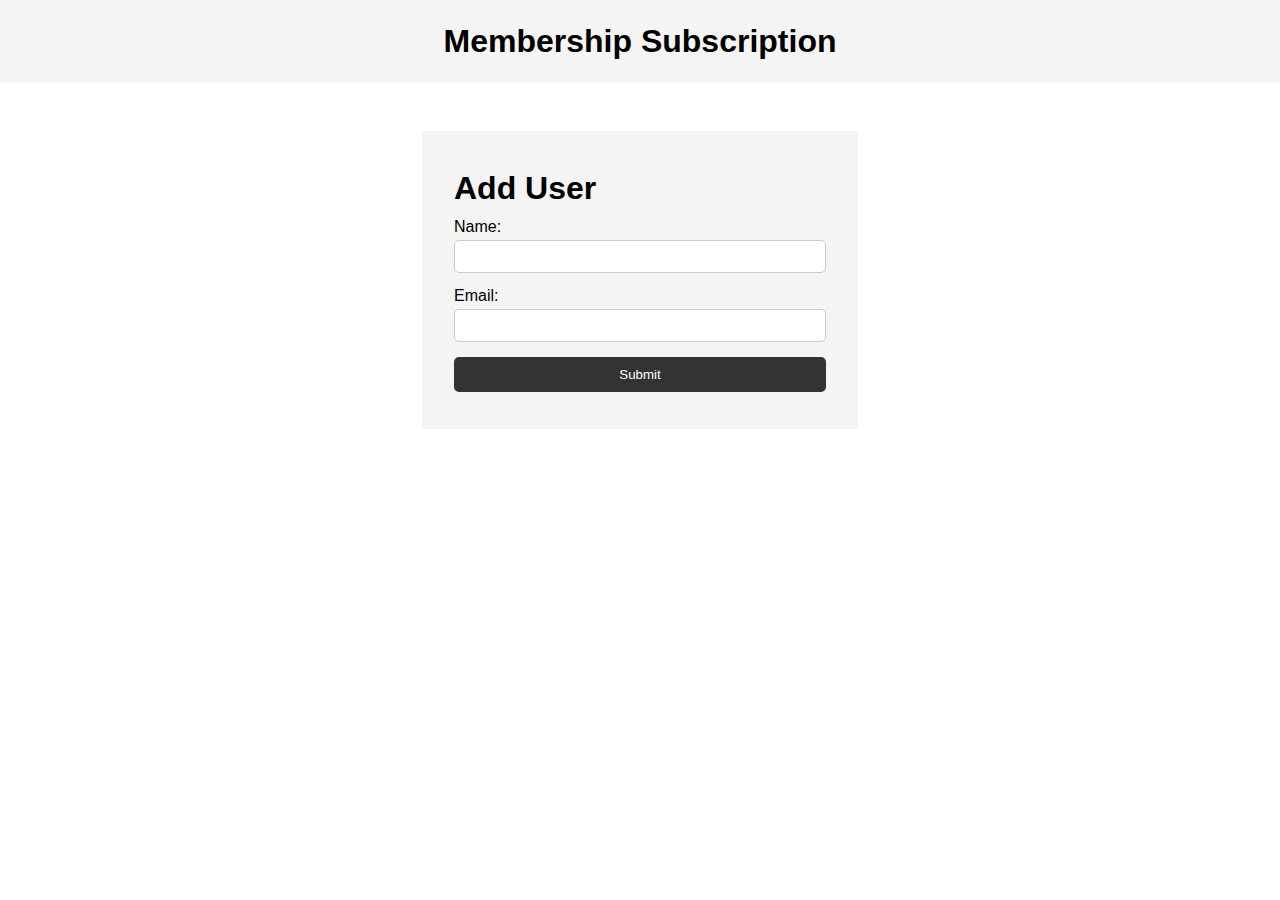
<file: index.html>
<!DOCTYPE html>
<html lang="en">
  <head>
    <meta charset="UTF-8" />
    <meta name="viewport" content="width=device-width, initial-scale=1.0" />
    <meta http-equiv="X-UA-Compatible" content="ie=edge" />
    <title>JS For Beginners</title>
    <link rel="stylesheet" href="style.css">
  </head>
  <body>
    <header>
      <h1>Membership Subscription</h1>
    </header>

    <section class="container">
      <form id="my-form">
        <h1>Add User</h1>
        <div class="msg"></div>
        <div>
          <label for="name">Name:</label>
          <input type="text" id="name">
        </div>
        <div>
          <label for="email">Email:</label>
          <input type="text" id="email">
        </div>
        <input class="btn" type="submit" value="Submit">
      </form>

      <ul id="users"></ul>

      <!-- <ul class="items">
        <li class="item">Item 1</li>
        <li class="item">Item 2</li>
        <li class="item">Item 3</li>
      </ul> -->
    </section>
    

    <script src="main.js"></script>
  </body>
</html>
</file>
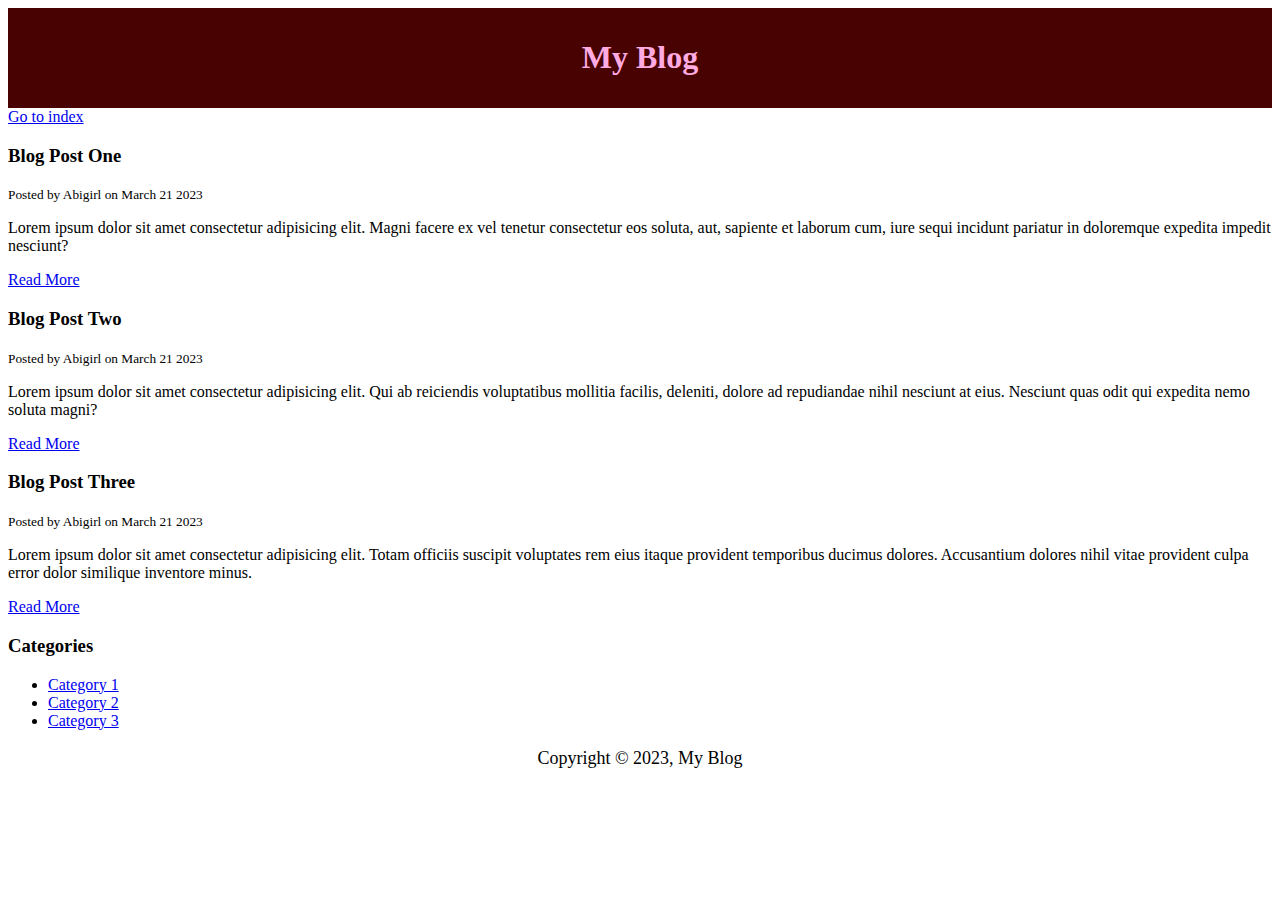
<file: blog.html>
<!DOCTYPE html>
<html>
    <head>
        <title>My Blog</title>
        <meta name ="description" content="Awesome Blog by Abigirl">
        <meta name="keywords" content="web design blog, web dev blog, Abigirl">

        <!--css style-->
        <style type="text/css">
            #main-header{
                text-align: center;
                background-color: rgb(73, 2, 2);
                color: rgb(255, 171, 225);
                padding: 10px;
            }

            #main-footer{
                text-align: center;
                font-size: 18px;

            }

        </style>
    </head>
    <body>
        <header id="main-header">
            <h1>My Blog</h1>
        </header>

        <a href="index.html">Go to index</a>

        <section>
            <article class="post">
                <h3>Blog Post One</h3>
                <small>Posted by Abigirl on March 21 2023</small>
                <p>Lorem ipsum dolor sit amet consectetur adipisicing elit. Magni facere ex vel tenetur consectetur eos soluta, aut, sapiente et laborum cum, iure sequi incidunt pariatur in doloremque expedita impedit nesciunt?</p>
                <a href="post.html">Read More</a>
            </article>
            <article class="post">
                <h3>Blog Post Two</h3>
                <small>Posted by Abigirl on March 21 2023</small>
                <p>Lorem ipsum dolor sit amet consectetur adipisicing elit. Qui ab reiciendis voluptatibus mollitia facilis, deleniti, dolore ad repudiandae nihil nesciunt at eius. Nesciunt quas odit qui expedita nemo soluta magni?</p>
                <a href="post.html">Read More</a>
            </article> 
            <article class="post">
                <h3>Blog Post Three</h3>
                <small>Posted by Abigirl on March 21 2023</small>
                <p>Lorem ipsum dolor sit amet consectetur adipisicing elit. Totam officiis suscipit voluptates rem eius itaque provident temporibus ducimus dolores. Accusantium dolores nihil vitae provident culpa error dolor similique inventore minus.</p> 
                <a href="post.html">Read More</a>           
            <article>
            </article>
        </section>
        <aside>
            <h3>Categories</h3>
            <nav>
            <ul>
                <li><a href="#">Category 1</a></li>
                <li><a href="#">Category 2</a></li>
                <li><a href="#">Category 3</a></li>
            </ul>
            </nav>
        </aside>
        <footer id="main-footer">
            <p>Copyright &copy; 2023, My Blog</p>
        </footer>
    </body>
</html>
</file>
<file: style.css>
* {
  margin: 0;
  padding: 0;
  box-sizing: border-box;
}

body {
  font-family: Arial, Helvetica, sans-serif;
  line-height: 1.6;
}

ul {
  list-style: none;
}

ul li {
  padding: 5px;
  background: #f4f4f4;
  margin: 5px 0;
}

header {
  background: #f4f4f4;
  padding: 1rem;
  text-align: center;
}

.container {
  margin: auto;
  width: 500px;
  overflow: auto;
  padding: 3rem 2rem;
}

#my-form {
  padding: 2rem;
  background: #f4f4f4;
}

#my-form label {
  display: block;
}

#my-form input[type='text'] {
  width: 100%;
  padding: 8px;
  margin-bottom: 10px;
  border-radius: 5px;
  border: 1px solid #ccc;
}

.btn {
  display: block;
  width: 100%;
  padding: 10px 15px;
  border: 0;
  background: #333333;
  color: #fff;
  border-radius: 5px;
  margin: 5px 0;
}

.btn:hover {
  background: #444;
}

.bg-dark {
  background: #333;
  color: #fff;
}

.error {
  background: orangered;
  color: #fff;
  padding: 5px;
  margin: 5px;
}
</file>
